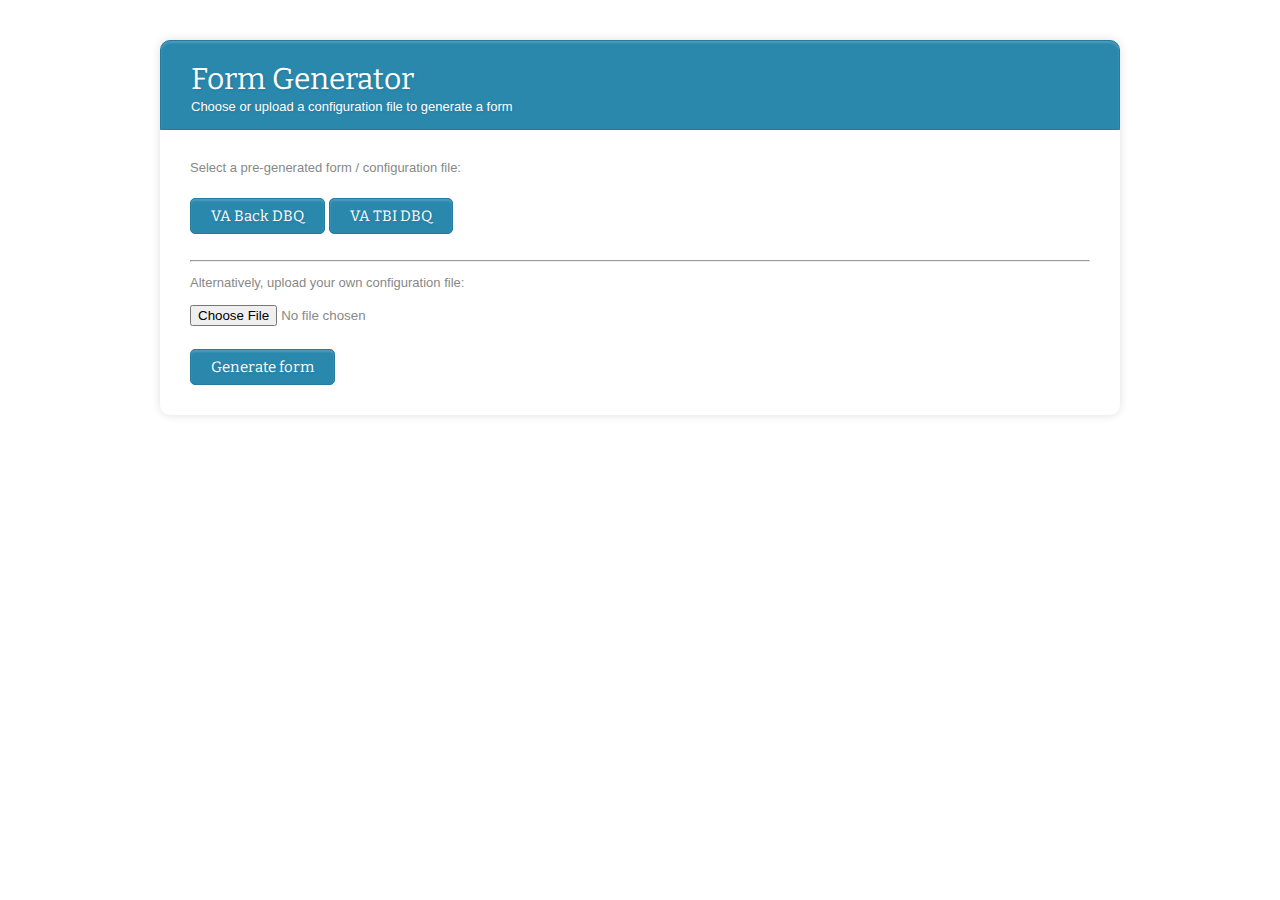
<file: WebContent/index.html>
<!DOCTYPE html>
<html>
	<head>
		<title>Form Generator</title>
		<meta charset="utf-8"/>
		<link rel="stylesheet" type="text/css" href="style/style.css">
		<link rel="icon" type="image/png" href="style/favicon.ico"/>
		<link href="http://fonts.googleapis.com/css?family=Bitter" rel="stylesheet" type="text/css">
	</head>
	<body>
		<div class="bmir-style">
			<h1>Form Generator<span>Choose or upload a configuration file to generate a form</span></h1>
			<p>Select a pre-generated form / configuration file:</p><br>
			<div>
				<input width="300px" type="submit" name="generate" value="VA Back DBQ" 
					onclick="document.getElementById('loader1').style.display='inline';this.value='Loading...';this.disabled=true;window.location.href='form?conf=https://raw.github.com/protegeproject/facsimile/master/conf/conf.xml'"/>
				<input width="300px" type="submit" name="generate" value="VA TBI DBQ" 
					onclick="document.getElementById('loader1').style.display='inline';this.value='Loading...';this.disabled=true;window.location.href='form?conf=conf.xml'"/>
				<img id="loader1" src="style/loader.gif" style="display:none;vertical-align:middle;"/>
			</div>
			<br><hr>
			<form action="form" enctype="multipart/form-data" method="post">
				<p>Alternatively, upload your own configuration file: &nbsp;<br><br>
					<input type="file" name="conf">
				</p>
				<br>
				<div>
					<input type="submit" name="generate" value="Generate form" onclick="document.getElementById('loader').style.display='inline';this.value='Generating...';this.disabled=true;this.form.submit();"/>&nbsp;
					<img id="loader" src="style/loader.gif" style="display:none;vertical-align:middle;"/>
				</div>
			</form>
		</div>
	</body>
</html>
</file>
<file: WebContent/style/style.css>
.bmir-style {
    width:900px;
    padding:30px;
    margin:40px auto;
    background: #FFF;
    border-radius: 10px;
    -webkit-border-radius:10px;
    -moz-border-radius: 10px;
    box-shadow: 0px 0px 10px rgba(0, 0, 0, 0.13);
    -moz-box-shadow: 0px 0px 10px rgba(0, 0, 0, 0.13);
    -webkit-box-shadow: 0px 0px 10px rgba(0, 0, 0, 0.13);
}

.bmir-style .inner-wrap {
    padding: 10px;
    background: #F8F8F8;
    border-radius: 6px;
    margin-bottom: 5px;
    padding-bottom: 15px;
}

.bmir-style .question-holder {
	padding: 1px;
    background: #F8F8F8;
    border-radius: 6px;
    margin-bottom: 5px;
    padding-left: 15px;
	padding-bottom: 6px;
}

.bmir-style h1 {
    background: #2A88AD;
    padding: 20px 30px 15px 30px;
    margin: -30px -30px 30px -30px;
    border-radius: 10px 10px 0 0;
    -webkit-border-radius: 10px 10px 0 0;
    -moz-border-radius: 10px 10px 0 0;
    color: #fff;
    text-shadow: 1px 1px 3px rgba(0, 0, 0, 0.12);
    font: normal 30px 'Bitter', serif;
    -moz-box-shadow: inset 0px 2px 2px 0px rgba(255, 255, 255, 0.17);
    -webkit-box-shadow: inset 0px 2px 2px 0px rgba(255, 255, 255, 0.17);
    box-shadow: inset 0px 2px 2px 0px rgba(255, 255, 255, 0.17);
    border: 1px solid #257C9E;
}

.bmir-style h1 > span {
    display: block;
    margin-top: 2px;
    font: 13px Arial, Helvetica, sans-serif;
}

.bmir-style label {
    display: inline;
    font: 13px Arial, Helvetica, sans-serif;
    color: #888;
    margin-bottom: 5px;
    padding-right: 10px;
}

.bmir-style label + br {
	line-height: 30px;
}

.bmir-style input[type="checkbox"] {
	margin-right: 7px;
}

.bmir-style p {
    display: block;
    font: 13px Arial, Helvetica, sans-serif;
    color: #888;
    margin-bottom: 5px;
}

.bmir-style input[type="text"],
.bmir-style input[type="date"],
.bmir-style input[type="datetime"],
.bmir-style input[type="email"],
.bmir-style input[type="number"],
.bmir-style input[type="search"],
.bmir-style input[type="time"],
.bmir-style input[type="url"],
.bmir-style textarea,
.bmir-style select {
	resize: vertical;
    background: #FFF;
    display: inline;
    box-sizing: border-box;
    -webkit-box-sizing: border-box;
    -moz-box-sizing: border-box;
    width: 100%;
    padding: 8px;
    border-radius: 6px;
    -webkit-border-radius:6px;
    -moz-border-radius:6px;
    border: 2px solid #fff;
    box-shadow: inset 0px 1px 1px rgba(0, 0, 0, 0.33);
    -moz-box-shadow: inset 0px 1px 1px rgba(0, 0, 0, 0.33);
    -webkit-box-shadow: inset 0px 1px 1px rgba(0, 0, 0, 0.33);
}

/* .bmir-style input[type="checkbox"] {
	margin-bottom: 12px;
} */

.bmir-style .section {
    font: normal 20px 'Bitter', serif;
    color: #2A88AD;
    margin-bottom: 5px;
}

.bmir-style .section span {
    background: #2A88AD;
    padding: 5px 10px 5px 10px;
    position: absolute;
    border-radius: 50%;
    -webkit-border-radius: 50%;
    -moz-border-radius: 50%;
    border: 4px solid #fff;
    font-size: 14px;
    margin-left: -45px;
    color: #fff;
    margin-top: -3px;
}

.bmir-style input[type="button"], 
.bmir-style input[type="submit"] {
    background: #2A88AD;
    padding: 8px 20px 8px 20px;
    border-radius: 5px;
    -webkit-border-radius: 5px;
    -moz-border-radius: 5px;
    color: #fff;
    text-shadow: 1px 1px 3px rgba(0, 0, 0, 0.12);
    font: normal 30px 'Bitter', serif;
    -moz-box-shadow: inset 0px 2px 2px 0px rgba(255, 255, 255, 0.17);
    -webkit-box-shadow: inset 0px 2px 2px 0px rgba(255, 255, 255, 0.17);
    box-shadow: inset 0px 2px 2px 0px rgba(255, 255, 255, 0.17);
    border: 1px solid #257C9E;
    font-size: 15px;
}

.bmir-style input[type="button"]:hover, 
.bmir-style input[type="submit"]:hover {
    background: #2A6881;
    -moz-box-shadow: inset 0px 2px 2px 0px rgba(255, 255, 255, 0.28);
    -webkit-box-shadow: inset 0px 2px 2px 0px rgba(255, 255, 255, 0.28);
    box-shadow: inset 0px 2px 2px 0px rgba(255, 255, 255, 0.28);
}

.bmir-style .privacy-policy {
    float: right;
    width: 250px;
    font: 12px Arial, Helvetica, sans-serif;
    color: #4D4D4D;
    margin-top: 10px;
    text-align: right;
}

.bmir-style sup {
	color: red;
}
</file>
